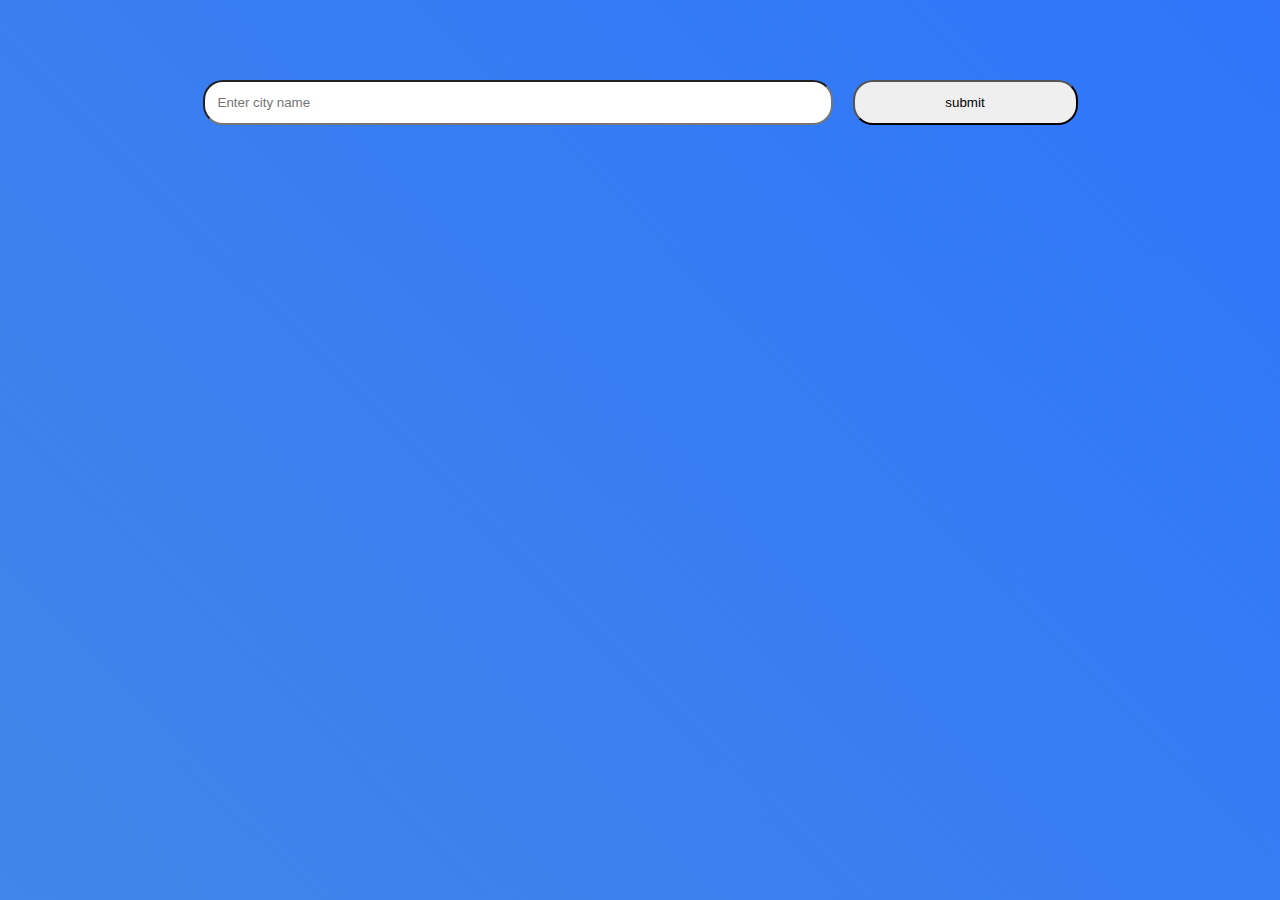
<file: index.html>
<!DOCTYPE html>
<html lang="en">
<head>
    <meta charset="UTF-8">
    <meta name="viewport" content="width=device-width, initial-scale=1.0">
    <title>Wheather website</title>
    <link rel="stylesheet" href="weather/style.css">
</head>
<body>
    <div class="container">
        <input type="text" placeholder="Enter city name " name="" id="city">
        <button placeholder = "submit" id="add" >submit</button>
    </div>

    <div class="result">
        <h2 id="output"></h2> <br>
        <p id="temp"></p> <br>
        <p id="wind"></p> <br>
        <p id="Humidity"></p>
    </div>
    <script src="weather/index.js"></script>
</body>
</html>
</file>
<file: weather/style.css>
*{
    margin: 0; 
    padding: 0;
    box-sizing: border-box;
}

body{
   background: linear-gradient(45deg,#458ae4,#2f76fa,#7462ff);
    background-size: 300% 300%;
    animation: color 12s ease-in-out infinite ;
}

.container{
    top: 70px;
    position: relative;
    justify-content: center;
    display: flex;
}

.container #city{
    margin: 10px;
    padding: 13px;
    border-radius: 20px;
    width: 70vh;
}

.container #add{
    margin: 10px;
    padding: 13px;
    border-radius: 20px;
    width: 25vh;
}

.result{
    margin: auto;
    height: 45vh;
    width: 400px;
    top: 100px;
    left: 71px;
    position: relative;
}
</file>
